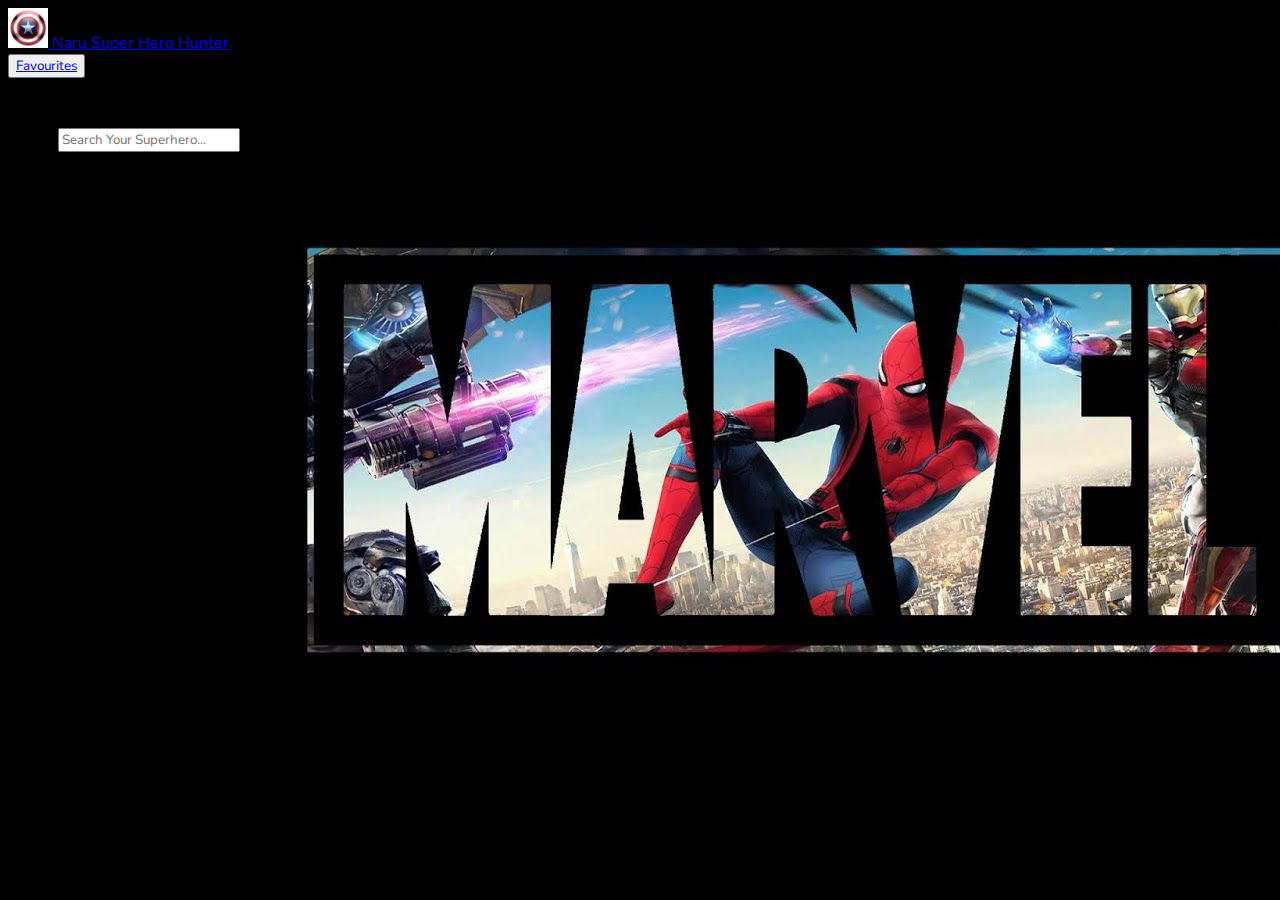
<file: index.html>
<!--Main Page used to search the super heroes-->
<!DOCTYPE html>
<html lang="en">
<head>
    <meta charset="UTF-8">
    <meta name="viewport" content="width=device-width, initial-scale=1.0">
    <title>Naru Super Hero</title>
    <!--Font Family-->
    <link rel="preconnect" href="https://fonts.googleapis.com" />
    <link rel="preconnect" href="https://fonts.gstatic.com" crossorigin />
    <link
      href="https://fonts.googleapis.com/css2?family=Nunito:ital,wght@0,200;0,300;0,400;0,500;0,600;0,700;0,800;0,900;1,200;1,300;1,400;1,500;1,600;1,700;1,800;1,900&display=swap"
      rel="stylesheet"
    />
    <!--stylesheet-->
    <link rel="stylesheet" href="css/index.css">
    <!--bootstrap-->
    <link
      href="https://cdn.jsdelivr.net/npm/bootstrap@5.0.2/dist/css/bootstrap.min.css"
      rel="stylesheet"
      integrity="sha384-EVSTQN3/azprG1Anm3QDgpJLIm9Nao0Yz1ztcQTwFspd3yD65VohhpuuCOmLASjC"
      crossorigin="anonymous"
    />

</head>
<body>
    <div class="main-cont">
    <!--Navigation Section-->
    <nav class="navbar navbar-expand-lg navbar-dark bg-dark">
        <div class="container-fluid">
          <a class="navbar-brand" href="https://mohitgoyal.in">
            <img
              src="./images/img1.jpg"
              alt=""
              width="40"
              height="40"
            
            />
            Naru Super Hero Hunter
          </a>
          <!-- Favourite Superhero  Button  -->
          <div class="d-flex">
            <button class="btn btn-success btn-sm" type="submit">
              <a class="nav-link link-light" href="./favourites.html"
                >Favourites</a
              >
            </button>
          </div>
        </div>
      </nav>
      <!--Search Section-->
      <section class="search-section">
        <div class="container-fluid align-self-center search-container">
          <form action="" method="get" id="search-form" class="d-flex">
            <input
              class="form-control me-2"
              type="search"
              id="search-string"
              placeholder="Search Your Superhero..."
            />
          </form>
        </div>
      </section>

      <section class="result-section">
        <h2 id="querySection" style="color:white;"></h2>
        <div class="container-fluid mx-auto align-self-center">
          <div class="mx-auto justify-content-evenly row" id="superhero-list">
            <template id="canvas">
              <div
                class="col-3 shadow-lg p-4 mb-4 m-1 bg-body rounded"
                id="superhero"
              >
                <!-- Basic Information of Superheros -->
                <div id="info">
                  <div id="photo"></div>
                  <div id="name">Name -</div>
                  <div id="id">ID</div>
                  <div id="comic">Comics</div>
                  <div id="series">series</div>
                  <div id="stories">stories</div>
                </div>
                <div id="buttons" class="d-flex justify-content-between mt-3">
                  <!-- Add to Favourite button -->
                  <button
                    class="btn btn-outline-primary btn-sm"
                    id="fav"
                    onclick="addFunction()"
                  >
                    Add to Favourite
                  </button>
  
                  <!-- Learn More button -->
                  <button class="btn btn-primary btn-sm" id="learn-more">
                    Learn more
                  </button>
                </div>
              </div>
            </template>
          </div>
        </div>
      </section>
      <div id="snackbar">Succesfully! Added to Favourite</div>
    


    </div>


    <!--JavaScript link-->

      <script src="./js/index.js"></script>
      <script
      src="https://cdn.jsdelivr.net/npm/bootstrap@5.0.2/dist/js/bootstrap.bundle.min.js"
      integrity="sha384-MrcW6ZMFYlzcLA8Nl+NtUVF0sA7MsXsP1UyJoMp4YLEuNSfAP+JcXn/tWtIaxVXM"
      crossorigin="anonymous"
    ></script>
    
    
</body>
</html>
</file>
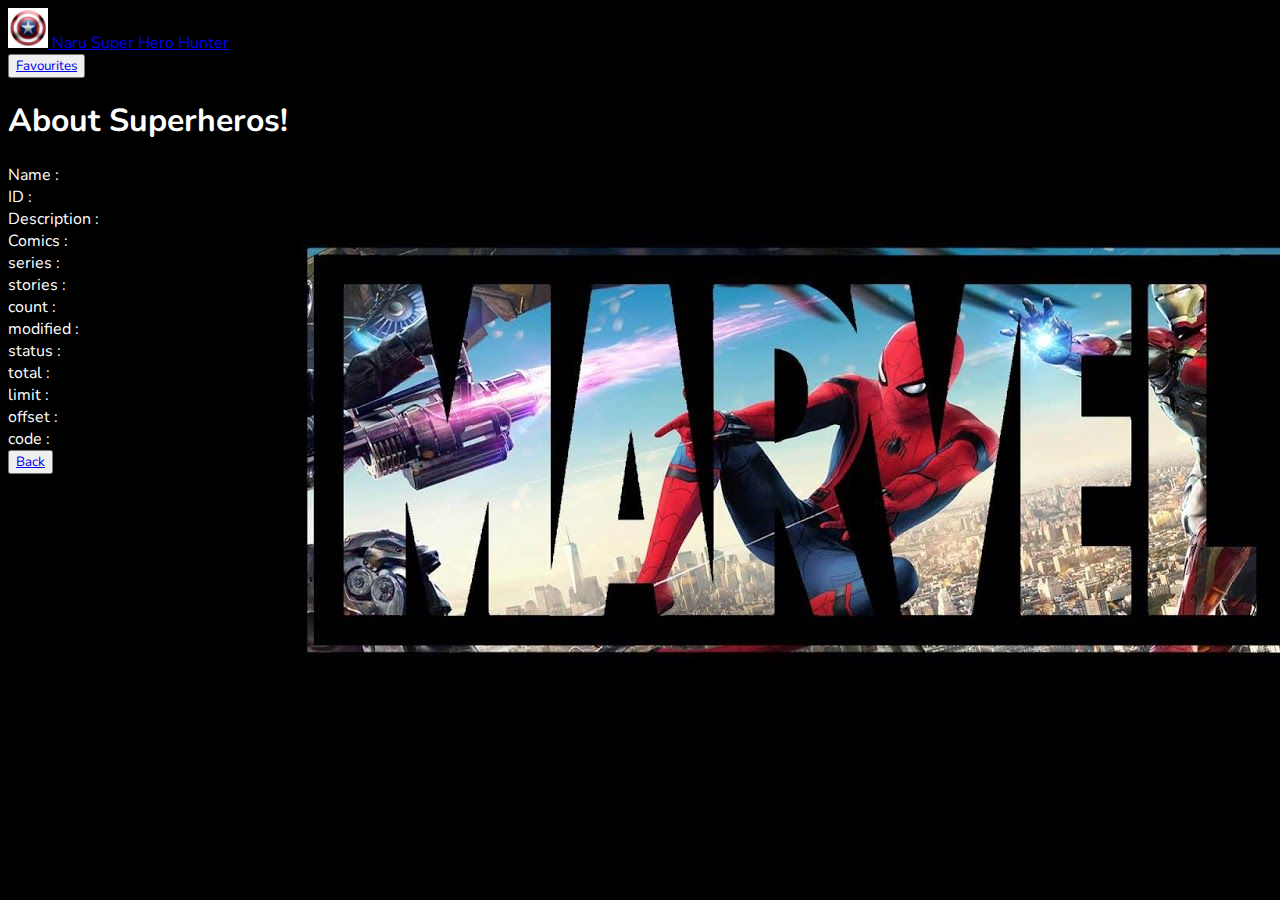
<file: about.html>
<!--About page where it displays the superheroes data-->
<!DOCTYPE html>
<html lang="en">
    <head>
        <meta charset="UTF-8">
        <meta name="viewport" content="width=device-width, initial-scale=1.0">
        <title>Naru Super Hero</title>
        <!--Font Family-->
        <link rel="preconnect" href="https://fonts.googleapis.com" />
        <link rel="preconnect" href="https://fonts.gstatic.com" crossorigin />
        <link
          href="https://fonts.googleapis.com/css2?family=Nunito:ital,wght@0,200;0,300;0,400;0,500;0,600;0,700;0,800;0,900;1,200;1,300;1,400;1,500;1,600;1,700;1,800;1,900&display=swap"
          rel="stylesheet"
        />
        <!--stylesheet-->
        <link rel="stylesheet" href="css/index.css">
        <!--bootstrap-->
        <link
          href="https://cdn.jsdelivr.net/npm/bootstrap@5.0.2/dist/css/bootstrap.min.css"
          rel="stylesheet"
          integrity="sha384-EVSTQN3/azprG1Anm3QDgpJLIm9Nao0Yz1ztcQTwFspd3yD65VohhpuuCOmLASjC"
          crossorigin="anonymous"
        />
    
    </head>
  
  <body>
    <!-- Navigation Menu bar With Title -->
    <div class="main-cont">
        <!--Navigation Section-->
        <nav class="navbar navbar-expand-lg navbar-dark bg-dark">
            <div class="container-fluid">
              <a class="navbar-brand" href="https://mohitgoyal.in">
                <img
                  src="./images/img1.jpg"
                  alt=""
                  width="40"
                  height="40"
                
                />
                Naru Super Hero Hunter
              </a>
              <!-- Favourite Superhero  Button  -->
              <div class="d-flex">
                <button class="btn btn-success btn-sm" type="submit">
                  <a class="nav-link link-light" href="./favourites.html"
                    >Favourites</a
                  >
                </button>
              </div>
            </div>
          </nav>
    
    <section class="about-sec" style="color:white;">
      <div class="text-center p-5">
        <h1>About Superheros!</h1>
      </div>
      <div class="photo-data-cont">
      <!-- details of the superhero -->

      <div class="container pb-5 mx-auto align-self-center">
        <div id="info">
          <div id="name">Name : </div>
          <div id="id">ID :</div>
          <div id="desc">Description :</div>
          <div id="comic">Comics :</div>
          <div id="series">series :</div>
          <div id="stories">stories :</div>
          <div id="count">count :</div>
          <div id="modified">modified :</div>
          <div id="status">status :</div>
          <div id="total">total :</div>
          <div id="limit">limit :</div>
          <div id="offset">offset :</div>
          <div id="code">code :</div>
          <div class="d-flex justify-content-between mt-3" id="buttons">
            <!-- button for directing to about page -->
            <button class="btn btn-dark btn-sm">
              <a class="nav-link link-light" href="./index.html">Back</a>
            </button>
          </div>
        </div>
        
        </div>
        <div id="photo2">

        </div>
      </div>
    </section>

    <!-- script for about js -->
    <script src="./js/about.js"></script>
  </body>
</html>
</file>
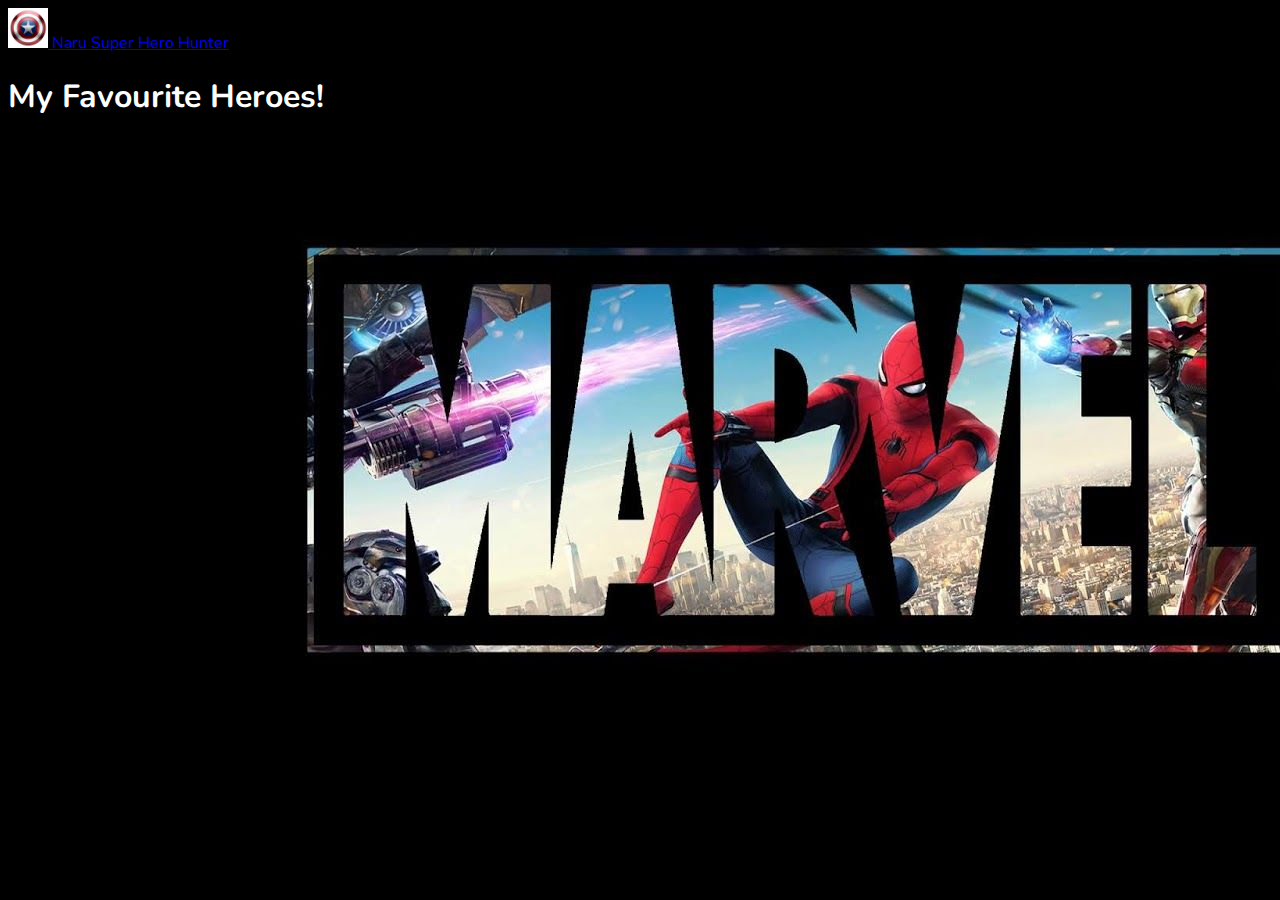
<file: favourites.html>
<!--Favourite page where it displays the yours favourite heroes page-->
<!DOCTYPE html>
<html lang="en">
    <head>
        <meta charset="UTF-8">
        <meta name="viewport" content="width=device-width, initial-scale=1.0">
        <title>Naru Super Hero</title>
        <!--Font Family-->
        <link rel="preconnect" href="https://fonts.googleapis.com" />
        <link rel="preconnect" href="https://fonts.gstatic.com" crossorigin />
        <link
          href="https://fonts.googleapis.com/css2?family=Nunito:ital,wght@0,200;0,300;0,400;0,500;0,600;0,700;0,800;0,900;1,200;1,300;1,400;1,500;1,600;1,700;1,800;1,900&display=swap"
          rel="stylesheet"
        />
        <!--stylesheet-->
        <link rel="stylesheet" href="css/index.css">
        <!--bootstrap-->
        <link
          href="https://cdn.jsdelivr.net/npm/bootstrap@5.0.2/dist/css/bootstrap.min.css"
          rel="stylesheet"
          integrity="sha384-EVSTQN3/azprG1Anm3QDgpJLIm9Nao0Yz1ztcQTwFspd3yD65VohhpuuCOmLASjC"
          crossorigin="anonymous"
        />
    
    </head>

<body>
    <div class="main-cont">
        <!--Navigation Section-->
        <nav class="navbar navbar-expand-lg navbar-dark bg-dark">
            <div class="container-fluid">
              <a class="navbar-brand" href="https://mohitgoyal.in">
                <img
                  src="./images/img1.jpg"
                  alt=""
                  width="40"
                  height="40"
                
                />
                Naru Super Hero Hunter
              </a>
              <!-- Favourite Superhero  Button  -->
              <div class="d-flex">
                
              </div>
            </div>
          </nav>
          <section class="fav-section">
            <div class="text-center p-5" id="title">
              <h1 style="color: white;">My Favourite Heroes!</h1>
            </div>
      
            <div class="container-fluid mx-auto align-self-center">
              <!-- container where superohero will show according to favourites -->
              <div class="mx-auto justify-content-evenly row" id="superhero-list">
                <template id="canvas">
                  <div
                    class="col-3 shadow-lg p-4 mb-4 m-1 bg-body rounded"
                    id="superhero"
                  >
                    <!-- basic info -->
                    <div id="info">
                      <div id="photo"></div>
                      <div id="name">Name -</div>
                      <div id="id">ID</div>
                      <div id="comic">Comics</div>
                      <div id="series">series</div>
                      <div id="stories">stories</div>
                      <div class="d-flex justify-content-between mt-3" id="buttons">
                        <!-- button to remove from favourites -->
                        <button class="btn btn-outline-primary btn-sm" id="fav">
                          Remove
                        </button>
                        <!-- button for directing to about page -->
                        <button class="btn btn-primary btn-sm" id="learn-more">
                          Learn Info
                        </button>
                      </div>
                    </div>
                    <br />
                    <br />
                  </div>
                </template>
              </div>
            </div>
          </section>


    </div>
    <!-- script for favourite js -->
    <script src="./js/favourites.js"></script>
</body>
</html>
</file>
<file: css/index.css>
* {
    font-family: "Nunito", sans-serif;
  }
  
  .search-container{
    width:500px !important;
    padding: 50px;
  }
  /* by using this we can set the marvel background image it will be applied to all the html files in this project*/
  body{
    background-image: url(../images/marvel.jpg);
    height:100%;
    background-size:cover;
    background-attachment:fixed;
    
    background-repeat: repeat;
  }
  .result-section{
    color: black;
    display: flex;
    flex-direction: column;
    justify-content: center;
    align-items: center;
  } 
  .result-section h2 {
    text-align: center;
    padding: 20px 0px;
  }
  #snackbar {
    visibility: hidden;
    min-width: 250px;
    margin-left: -125px;
    background-color: #a6445d;
    color: #fff;
    text-align: center;
    border-radius: 2px;
    padding: 16px;
    position: fixed;
    z-index: 1;
    left: 50%;
    bottom: 30px;
    font-size: 17px;
  }
  #snackbar.show {
    visibility: visible;
    -webkit-animation: fadein 0.5s, fadeout 0.5s 2.5s;
    animation: fadein 0.5s, fadeout 0.5s 2.5s;
  }
  /* image in result section*/
  .card-cont{
    height:10rem;
    width:10rem;
    border-radius: 40px;


  }
  .card-cont img{
    height:100%;
    width:100%;
    border-radius: 5rem;
  }
  
/* image in about section*/
  .card-cont2{
    height:50vh;
    width: 40vw;

  }
  .card-cont2 img{
    height:100%;
    width: 100%;
    

  }
  .photo-data-cont{
    margin-right: 10rem;
    display: flex;
    justify-content: space-between;
  }
</file>
